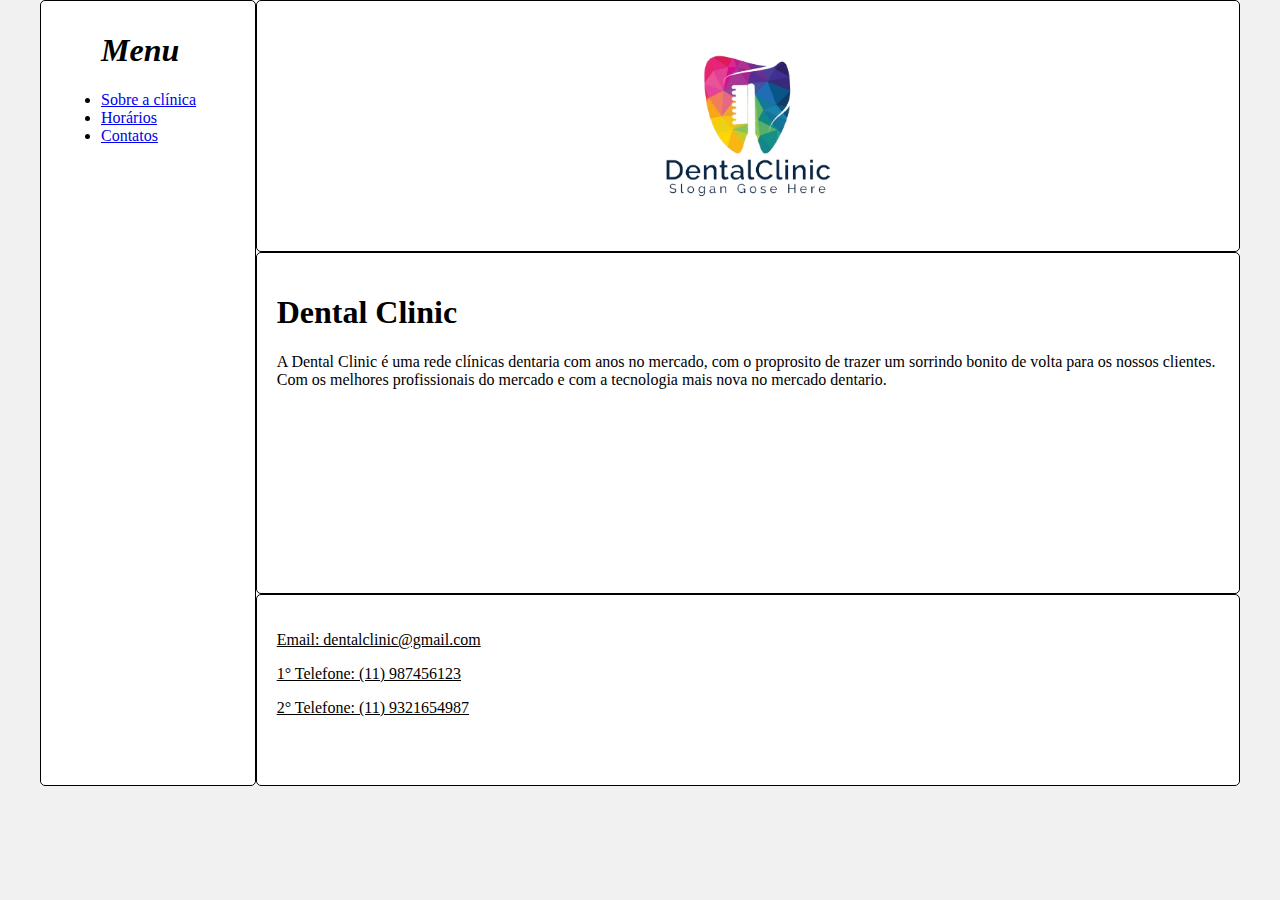
<file: index.html>
<!DOCTYPE html>
<html lang="en">
  <head>
    <meta charset="UTF-8" />
    <meta http-equiv="X-UA-Compatible" content="IE=edge" />
    <meta name="viewport" content="width=device-width, initial-scale=1.0" />
    <title>Template - Utilizar como modelo</title>
    <link rel="stylesheet" href="assets/css/base.css" />
  </head>
  <body>
    <div class="wrapper">
      <div class="menu">
        <ul>
          <h1><i>Menu</i></h1>
          <li><a href="sobre.html">Sobre a clínica</a></li>
          <li><a href="horario.html">Horários</a></li>
          <li><a href="contato.html">Contatos</a></li>
        </ul>
      </div>

      <div class="main">
        <div class="header">
          <img src="assets/img/logo-1-xl-removebg-preview.png" alt="logo" />
        </div>

        <div class="content">
          <h1><b>Dental Clinic</b></h1>
          <p>
            A Dental Clinic é uma rede clínicas dentaria com anos no mercado,
            com o proprosito de trazer um sorrindo bonito de volta para os
            nossos clientes. Com os melhores profissionais do mercado e com a
            tecnologia mais nova no mercado dentario.
          </p>
        </div>

        <div class="footer">
          <p><u> Email: dentalclinic@gmail.com</u></p>
          <p><u>1° Telefone: (11) 987456123</u></p>
          <p><u>2° Telefone: (11) 9321654987</u></p>
        </div>
      </div>
    </div>
  </body>
</html>
</file>
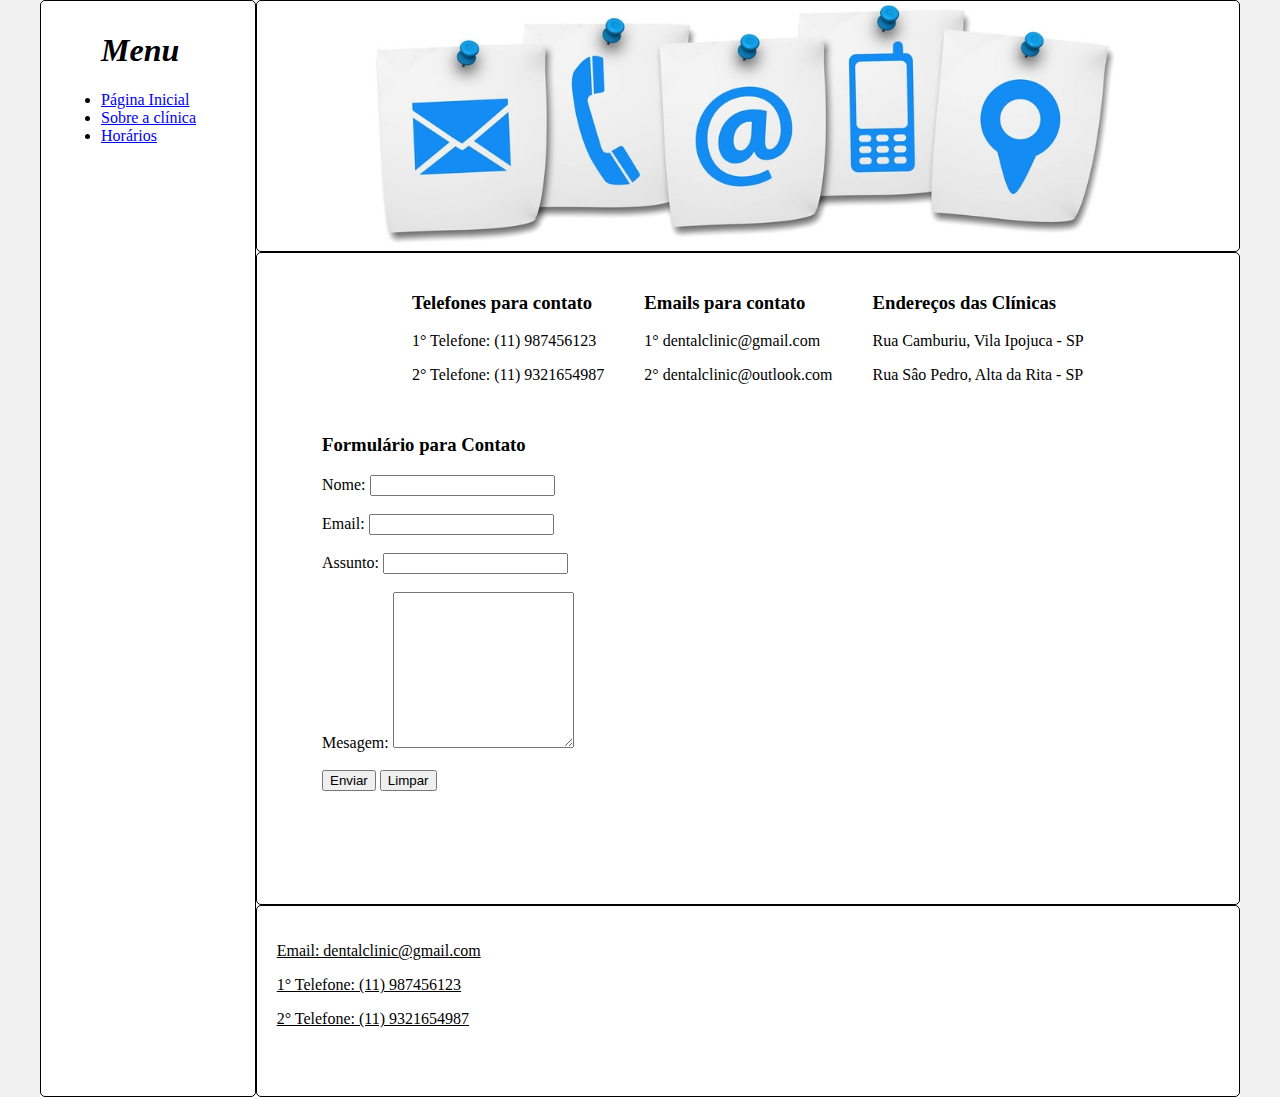
<file: contato.html>
<!DOCTYPE html>
<html lang="en">
  <head>
    <meta charset="UTF-8" />
    <meta http-equiv="X-UA-Compatible" content="IE=edge" />
    <meta name="viewport" content="width=device-width, initial-scale=1.0" />
    <title>Template - Utilizar como modelo</title>
    <link rel="stylesheet" href="assets/css/base.css" />
  </head>
  <body>
    <div class="wrapper">
      <div class="menu">
        <ul>
          <h1><i>Menu</i></h1>
          <li><a href="index.html">Página Inicial</a></li>
          <li><a href="sobre.html">Sobre a clínica</a></li>
          <li><a href="horario.html">Horários</a></li>
        </ul>
      </div>

      <div class="main">
        <div class="header">
          <img src="assets/img/contato.jpg" alt="logo" />
        </div>

        <div class="content">
          <div class="display">
            <div class="padding">
              <h3>Telefones para contato</h3>
              <p>1° Telefone: (11) 987456123</p>
              <p>2° Telefone: (11) 9321654987</p>
            </div>

            <div class="padding">
              <h3>Emails para contato</h3>
              <p>1° dentalclinic@gmail.com</p>
              <p>2° dentalclinic@outlook.com</p>
            </div>

            <div class="padding">
              <h3>Endereços das Clínicas</h3>
              <p>Rua Camburiu, Vila Ipojuca - SP</p>
              <p>Rua Sâo Pedro, Alta da Rita - SP</p>
            </div>
          </div>

          <div class="display">
            <div class="padding">
              <h3>Formulário para Contato</h3>
              <form action="#">
                <label for="">Nome:</label>
                <input type="text" />
                <br /><br>
                <label for="">Email:</label>
                <input type="email" />
                <br /><br>
                <label for="">Assunto:</label>
                <input type="text">
                <br /><br>
                <label for="">Mesagem:</label>
                <textarea name="" id="" cols="20" rows="10"></textarea>
                <br><br>
                <input type="submit" value="Enviar"> 
                <input type="reset" value="Limpar">

              </form>
            </div>

            <div>
              <iframe
                src="https://www.google.com/maps/embed?pb=!1m18!1m12!1m3!1d3657.953642748681!2d-46.7102235206416!3d-23.534169684771264!2m3!1f0!2f0!3f0!3m2!1i1024!2i768!4f13.1!3m3!1m2!1s0x94cef87fdd0489e7%3A0xcc84262d70e2efac!2sRua%20Camburi%C3%BA%20-%20Vila%20Ipojuca%2C%20S%C3%A3o%20Paulo%20-%20SP%2C%2005058-020!5e0!3m2!1spt-BR!2sbr!4v1668086682987!5m2!1spt-BR!2sbr"
                width="600"
                height="450"
                style="border: 0"
                allowfullscreen=""
                loading="lazy"
                referrerpolicy="no-referrer-when-downgrade"
              ></iframe>
            </div>
          </div>
        </div>

        <div class="footer">
          <p><u> Email: dentalclinic@gmail.com</u></p>
          <p><u>1° Telefone: (11) 987456123</u></p>
          <p><u>2° Telefone: (11) 9321654987</u></p>
        </div>
      </div>
    </div>
  </body>
</html>
</file>
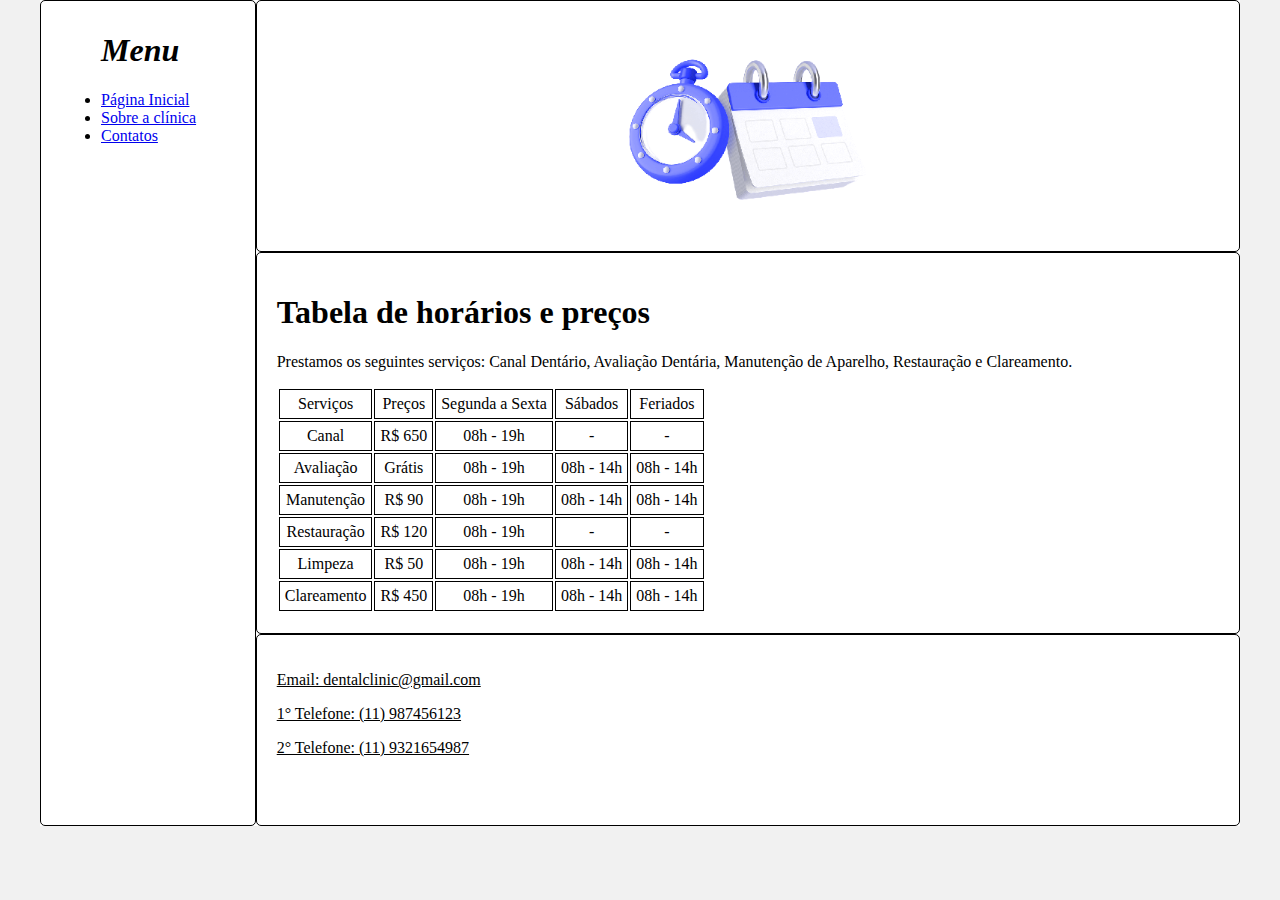
<file: horario.html>
<!DOCTYPE html>
<html lang="en">
  <head>
    <meta charset="UTF-8" />
    <meta http-equiv="X-UA-Compatible" content="IE=edge" />
    <meta name="viewport" content="width=device-width, initial-scale=1.0" />
    <title>Template - Utilizar como modelo</title>
    <link rel="stylesheet" href="assets/css/base.css" />
  </head>
  <body>
    <div class="wrapper">
      <div class="menu">
        <ul>
          <h1><i>Menu</i></h1>
          <li><a href="index.html">Página Inicial</a></li>
          <li><a href="sobre.html">Sobre a clínica</a></li>
          <li><a href="contato.html">Contatos</a></li>
        </ul>
      </div>

      <div class="main">
        <div class="header">
          <img src="assets/img/horario-removebg-preview.png" alt="logo" />
        </div>

        <div class="content">
          <h1>Tabela de horários e preços</h1>

          <p>
            Prestamos os seguintes serviços: Canal Dentário, Avaliação Dentária,
            Manutenção de Aparelho, Restauração e Clareamento.
          </p>

          <table>
            <tr>
              <td>Serviços</td>
              <td>Preços</td>
              <td>Segunda a Sexta</td>
              <td>Sábados</td>
              <td>Feriados</td>
            </tr>
            <tr>
              <td>Canal</td>
              <td>R$ 650</td>
              <td>08h - 19h</td>
              <td>-</td>
              <td>-</td>
            </tr>
            <tr>
              <td>Avaliação</td>
              <td>Grátis</td>
              <td>08h - 19h</td>
              <td>08h - 14h</td>
              <td>08h - 14h</td>
            </tr>
            <tr>
              <td>Manutenção</td>
              <td>R$ 90</td>
              <td>08h - 19h</td>
              <td>08h - 14h</td>
              <td>08h - 14h</td>
            </tr>
            <tr>
              <td>Restauração</td>
              <td>R$ 120</td>
              <td>08h - 19h</td>
              <td>-</td>
              <td>-</td>
            </tr>
            <tr>
              <td>Limpeza</td>
              <td>R$ 50</td>
              <td>08h - 19h</td>
              <td>08h - 14h</td>
              <td>08h - 14h</td>
            </tr>
            <tr>
              <td>Clareamento</td>
              <td>R$ 450</td>
              <td>08h - 19h</td>
              <td>08h - 14h</td>
              <td>08h - 14h</td>
            </tr>
          </table>
        </div>

        <div class="footer">
          <p><u> Email: dentalclinic@gmail.com</u></p>
          <p><u>1° Telefone: (11) 987456123</u></p>
          <p><u>2° Telefone: (11) 9321654987</u></p>
        </div>
      </div>
    </div>
  </body>
</html>
</file>
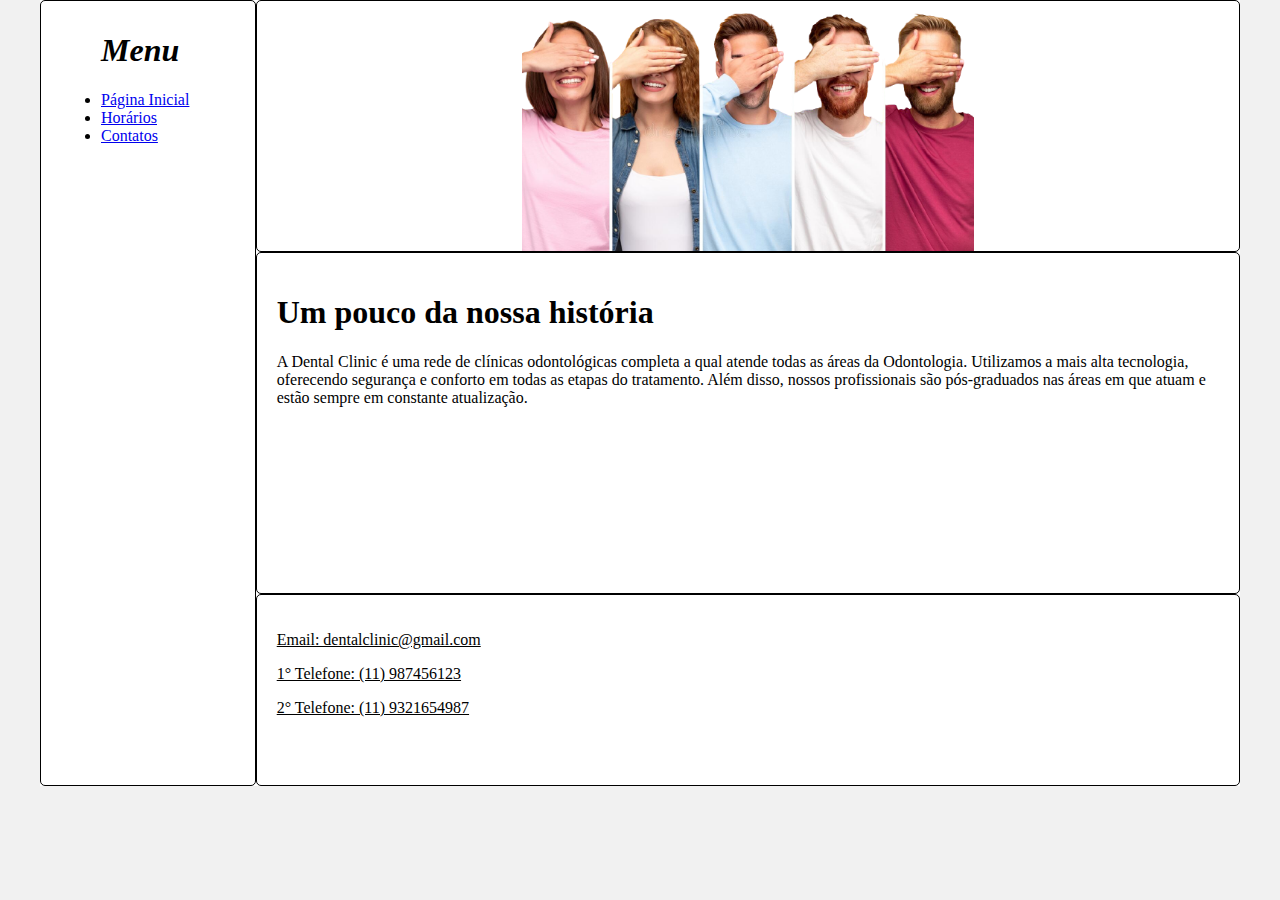
<file: sobre.html>
<!DOCTYPE html>
<html lang="en">
  <head>
    <meta charset="UTF-8" />
    <meta http-equiv="X-UA-Compatible" content="IE=edge" />
    <meta name="viewport" content="width=device-width, initial-scale=1.0" />
    <title>Template - Utilizar como modelo</title>
    <link rel="stylesheet" href="assets/css/base.css" />
  </head>
  <body>
    <div class="wrapper">
      <div class="menu">
        <ul>
          <h1><i>Menu</i></h1>
          <li><a href="index.html">Página Inicial</a></li>
          <li><a href="horario.html">Horários</a></li>
          <li><a href="contato.html">Contatos</a></li>
        </ul>
      </div>

      <div class="main">
        <div class="header">
          <img src="assets/img/sobre-sem-fundo.png" alt="logo" />
        </div>

        <div class="content">
          <h1><b>Um pouco da nossa história</b></h1>
          <p>
            A Dental Clinic é uma rede de clínicas odontológicas completa a qual
            atende todas as áreas da Odontologia. Utilizamos a mais alta
            tecnologia, oferecendo segurança e conforto em todas as etapas do
            tratamento. Além disso, nossos profissionais são pós-graduados nas
            áreas em que atuam e estão sempre em constante atualização.
          </p>
        </div>

        <div class="footer">
          <p><u> Email: dentalclinic@gmail.com</u></p>
          <p><u>1° Telefone: (11) 987456123</u></p>
          <p><u>2° Telefone: (11) 9321654987</u></p>
        </div>
      </div>
    </div>
  </body>
</html>
</file>
<file: assets/css/base.css>
html,
body {
  margin: 0;
}
body {
  background-color: #f1f1f1;
  display: flex;
  justify-content: center;
}

.wrapper {
  width: 1200px;
  display: flex;
  margin: 0 auto;
  background-color: white;
}
.main {
  display: flex;
  flex-flow: column;
  width: 85%;
}
.menu {
  width: 15%;
  border: solid black 1px;
  border-radius: 5px;
  padding: 10px 20px 0px;
}
.header {
  display: flex;
  justify-content: center;
  min-height: 150px;
  border: solid black 1px;
  border-radius: 5px;
}

.header img {
  height: 250px;
}
.content {
  border: solid black 1px;
  border-radius: 5px;
  min-height: 300px;
  padding: 20px;
}

.display{
  display: flex;
  padding-bottom: 15px;
  justify-content: center;
}

.padding{
  padding: 0 20px 0;
}

td{
  text-align: center;
  padding:5px;
  border: 1px solid black;
}


.footer {
  padding: 20px;
  border: solid black 1px;
  border-radius: 5px;
  min-height: 150px;
}
</file>
